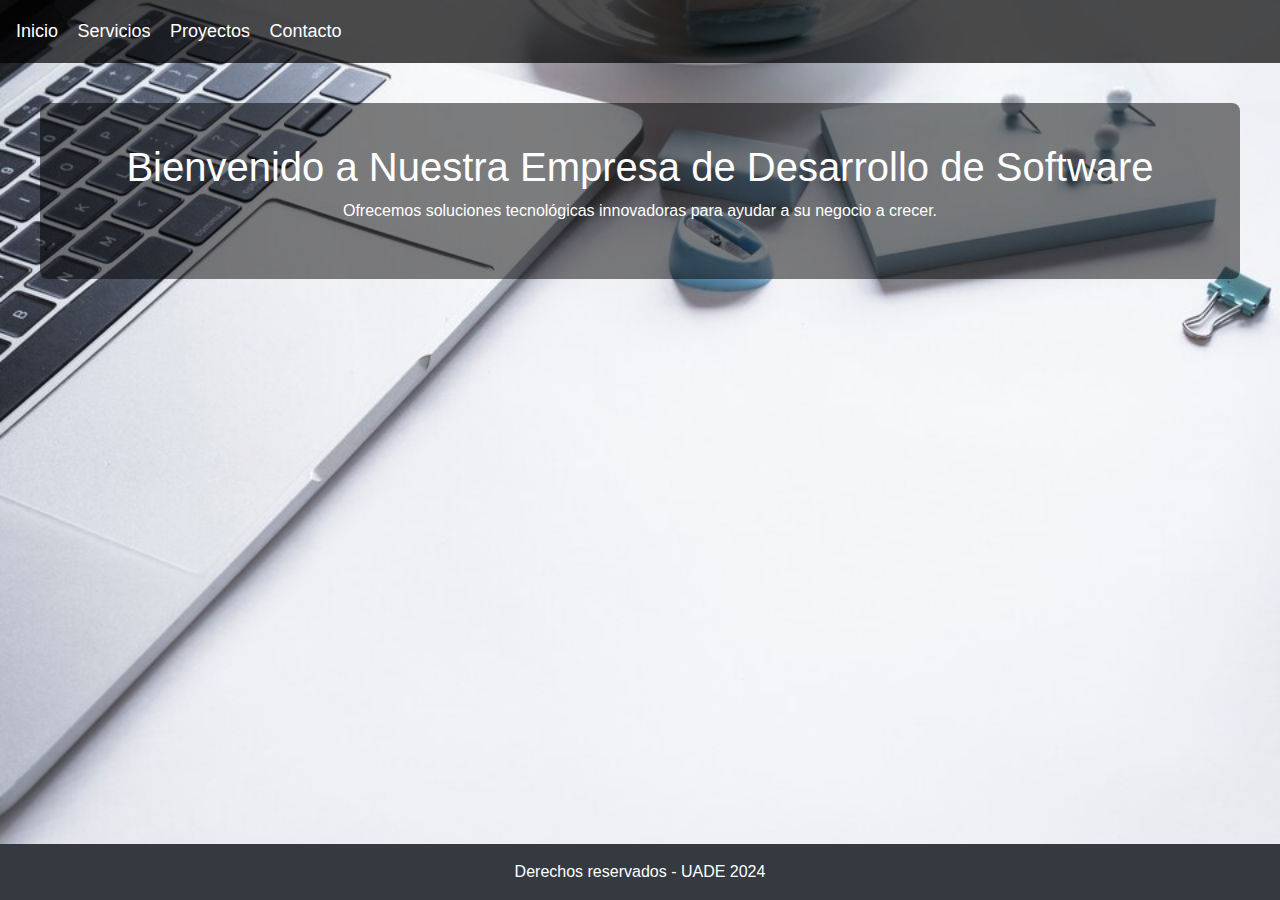
<file: index.html>
<!DOCTYPE html>
<html lang="es">
<head>
    <meta charset="UTF-8">
    <meta name="viewport" content="width=device-width, initial-scale=1.0">
    <title>Inicio - Empresa de Desarrollo</title>
    <link rel="stylesheet" href="styles/styles.css">
    <link rel="stylesheet" href="https://maxcdn.bootstrapcdn.com/bootstrap/4.0.0/css/bootstrap.min.css">
</head>
<body>
    <header>
        <nav class="navbar">
            <ul class="menu">
                <li><a href="index.html">Inicio</a></li>
                <li><a href="pages/servicios.html">Servicios</a></li>
                <li><a href="pages/proyectos.html">Proyectos</a></li>
                <li><a href="pages/contacto.html">Contacto</a></li>
            </ul>
        </nav>
    </header>

    <div class="main-content">
        <!-- Sección de Inicio -->
        <section id="inicio">
            <h1>Bienvenido a Nuestra Empresa de Desarrollo de Software</h1>
            <p>Ofrecemos soluciones tecnológicas innovadoras para ayudar a su negocio a crecer.</p>
        </section>
    </div>

    <footer class="bg-dark text-white text-center py-3">
        Derechos reservados - UADE 2024
    </footer>
    
</body>
</html>
</file>
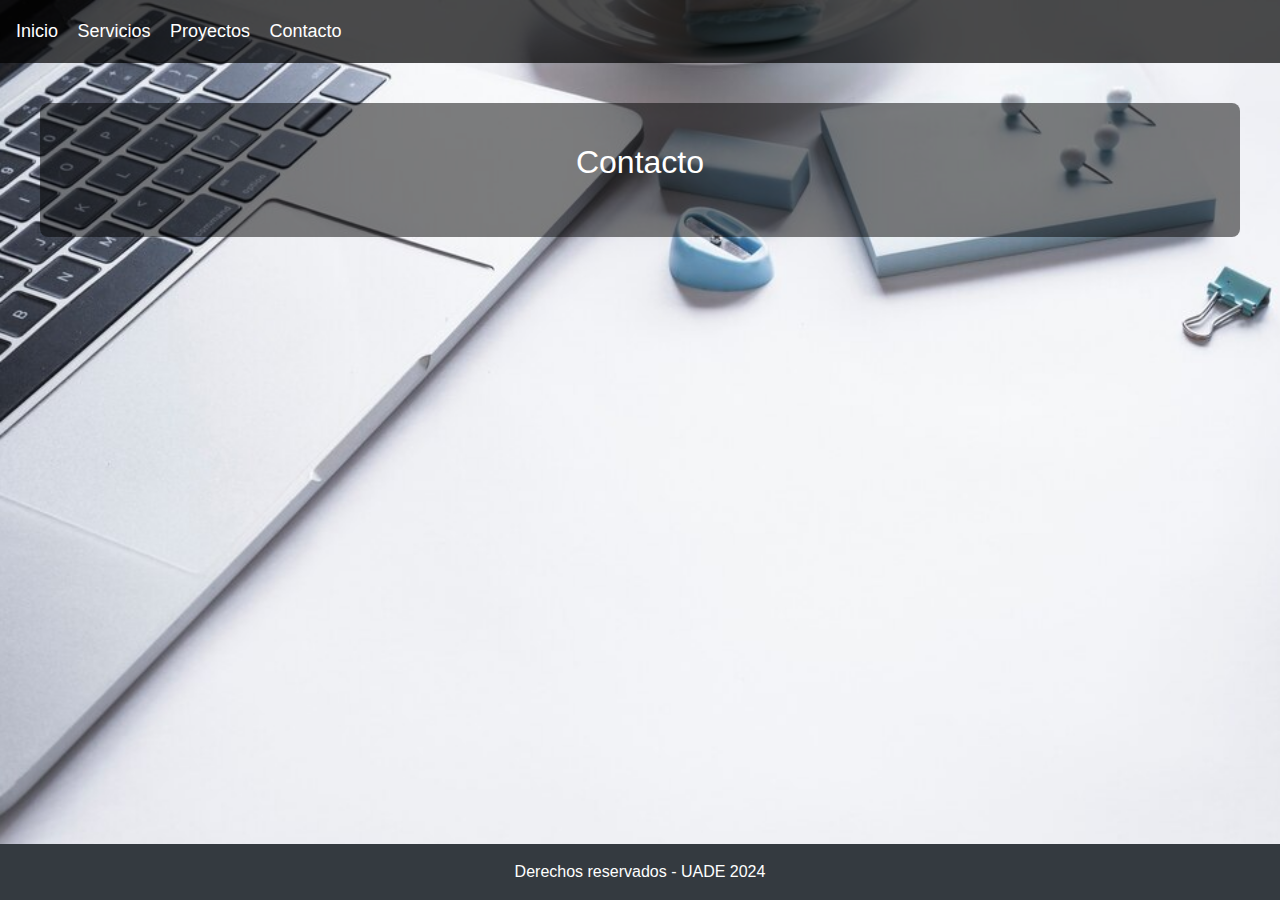
<file: pages/contacto.html>
<!DOCTYPE html>
<html lang="es">
<head>
    <meta charset="UTF-8">
    <meta name="viewport" content="width=device-width, initial-scale=1.0">
    <title>Contacto - Empresa de Desarrollo</title>
    <link rel="stylesheet" href="../styles/styles.css">
    <link rel="stylesheet" href="https://maxcdn.bootstrapcdn.com/bootstrap/4.0.0/css/bootstrap.min.css">
</head>
<body>
    <header>
        <nav class="navbar">
            <ul class="menu">
                <li><a href="../index.html">Inicio</a></li>
                <li><a href="servicios.html">Servicios</a></li>
                <li><a href="proyectos.html">Proyectos</a></li>
                <li><a href="contacto.html">Contacto</a></li>
            </ul>
        </nav>
    </header>

    <div class="main-content">
        <!-- Sección de Contacto -->
        <section id="contacto">
            <h2>Contacto</h2>
            <p></p>
        </section>
    </div>

    <footer class="bg-dark text-white text-center py-3">
        Derechos reservados - UADE 2024
    </footer>
    
</body>
</html>
</file>
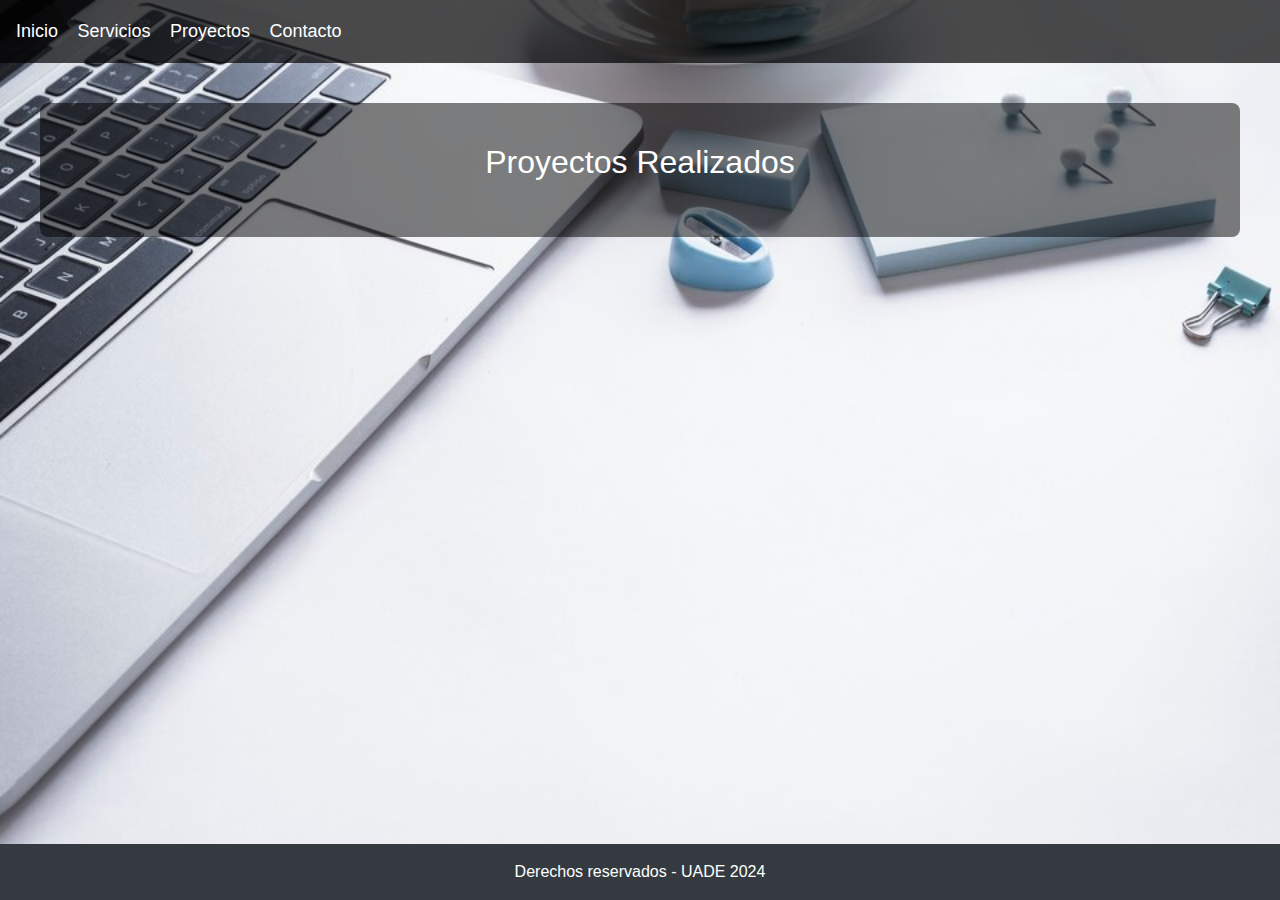
<file: pages/proyectos.html>
<!DOCTYPE html>
<html lang="es">
<head>
    <meta charset="UTF-8">
    <meta name="viewport" content="width=device-width, initial-scale=1.0">
    <title>Proyectos - Empresa de Desarrollo</title>
    <link rel="stylesheet" href="../styles/styles.css">
    <link rel="stylesheet" href="https://maxcdn.bootstrapcdn.com/bootstrap/4.0.0/css/bootstrap.min.css">
</head>
<body>
    <header>
        <nav class="navbar">
            <ul class="menu">
                <li><a href="../index.html">Inicio</a></li>
                <li><a href="servicios.html">Servicios</a></li>
                <li><a href="proyectos.html">Proyectos</a></li>
                <li><a href="contacto.html">Contacto</a></li>
            </ul>
        </nav>
    </header>

    <div class="main-content">
        <!-- Sección de Proyectos -->
        <section id="proyectos">
            <h2>Proyectos Realizados</h2>
            <p></p>
        </section>
    </div>


    <footer class="bg-dark text-white text-center py-3">
        Derechos reservados - UADE 2024
    </footer>

</body>
</html>
</file>
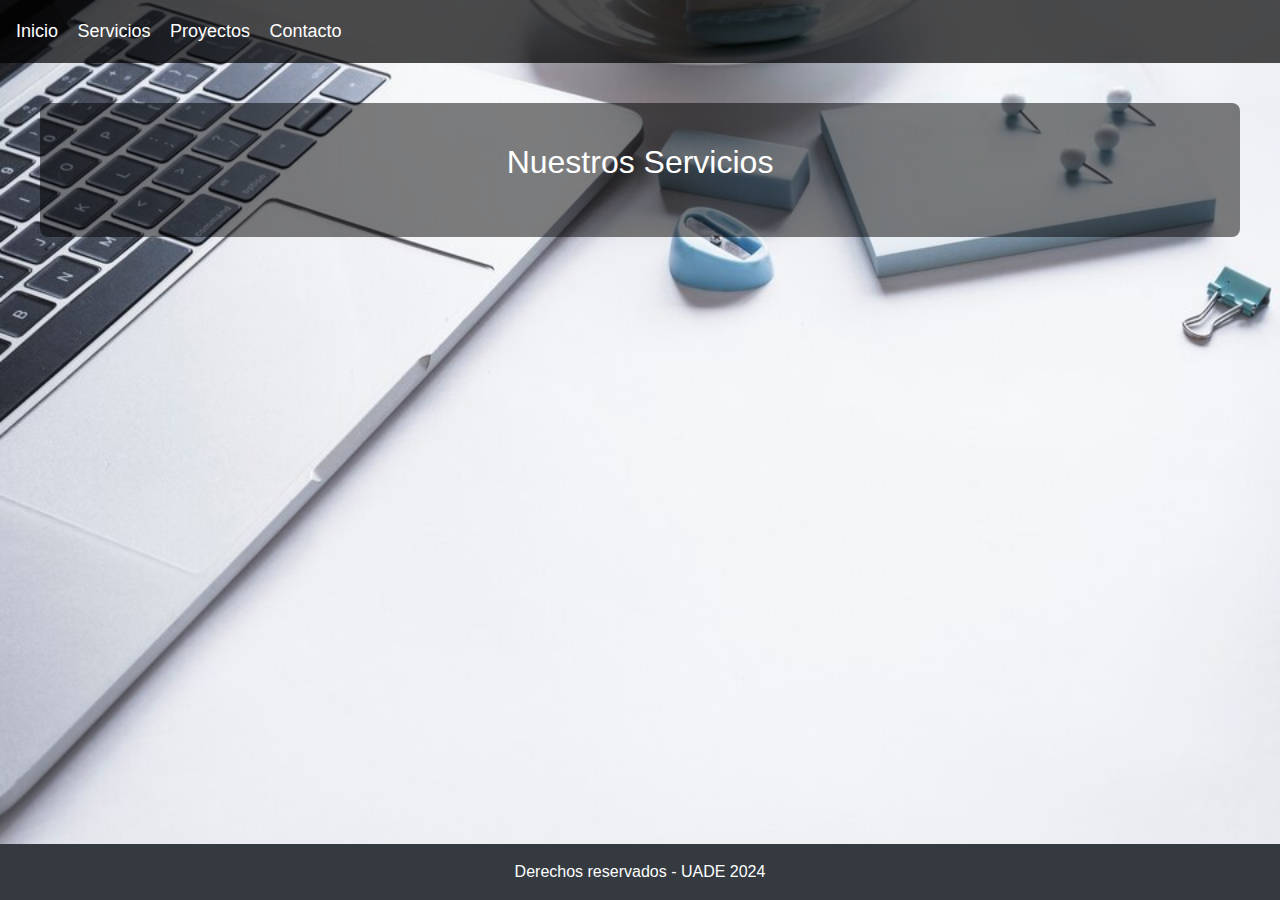
<file: pages/servicios.html>
<!DOCTYPE html>
<html lang="es">
<head>
    <meta charset="UTF-8">
    <meta name="viewport" content="width=device-width, initial-scale=1.0">
    <title>Servicios - Empresa de Desarrollo</title>
    <link rel="stylesheet" href="../styles/styles.css">
    <link rel="stylesheet" href="https://maxcdn.bootstrapcdn.com/bootstrap/4.0.0/css/bootstrap.min.css">
</head>
<body>
    <header>
        <nav class="navbar">
            <ul class="menu">
                <li><a href="../index.html">Inicio</a></li>
                <li><a href="servicios.html">Servicios</a></li>
                <li><a href="proyectos.html">Proyectos</a></li>
                <li><a href="contacto.html">Contacto</a></li>
            </ul>
        </nav>
    </header>

    <div class="main-content">
        <!-- Sección de Servicios -->
        <section id="servicios">
            <h2>Nuestros Servicios</h2>
            <p></p>
        </section>
    </div>


    <footer class="bg-dark text-white text-center py-3">
        Derechos reservados - UADE 2024
    </footer>
    
</body>
</html>
</file>
<file: styles/styles.css>
/* Reset de márgenes y rellenos */
* {
    margin: 0;
    padding: 0;
    box-sizing: border-box;
}

/* Estilo del body */
body {
    background: url('../img/imagen1.jpg') no-repeat center center fixed; 
    background-size: cover;
    color: #ffffff; /* Cambia el color del texto para que contraste con el fondo */
    font-family: Arial, sans-serif;
    min-height: 100vh; /* Asegura que el body cubra toda la altura de la ventana */
    display: flex;
    flex-direction: column;
}

/* Contenedor principal para mantener el footer en la parte inferior */
.main-content {
    flex: 1; /* Permite que el contenido principal ocupe el espacio disponible */
    padding: 20px; /* Añade padding al contenido principal */
}

/* Estilo del header y el menú */
header {
    background: rgba(0, 0, 0, 0.7); /* Fondo semitransparente para el header */
    padding: 10px 0;
}

.navbar {
    text-align: center;
}

.menu {
    list-style: none;
    padding: 0;
    margin: 0;
}

.menu li {
    display: inline;
    margin-right: 15px;
}

.menu a {
    color: #fff;
    text-decoration: none;
    font-size: 18px;
}

.menu a:hover {
    text-decoration: underline;
}

/* Estilo de las secciones */
section {
    padding: 40px; /* Aumenta el padding para mejorar la legibilidad */
    background: rgba(0, 0, 0, 0.5); /* Fondo semitransparente para mejorar la legibilidad */
    margin: 20px;
    border-radius: 8px; /* Bordes redondeados */
    text-align: center; /* Centra el texto dentro de las secciones */
    color: #fff;
}

/* Estilo del footer */
footer {
    background: rgba(0, 0, 0, 0.7); /* Fondo semitransparente para el footer */
    padding: 10px 0;
    text-align: center;
    width: 100%;
    color: #fff;
}

/* Media Queries para Responsividad */

/* Estilos para dispositivos móviles */
@media (max-width: 600px) {
    .menu li {
        display: block;
        margin-bottom: 10px;
    }
}
</file>
